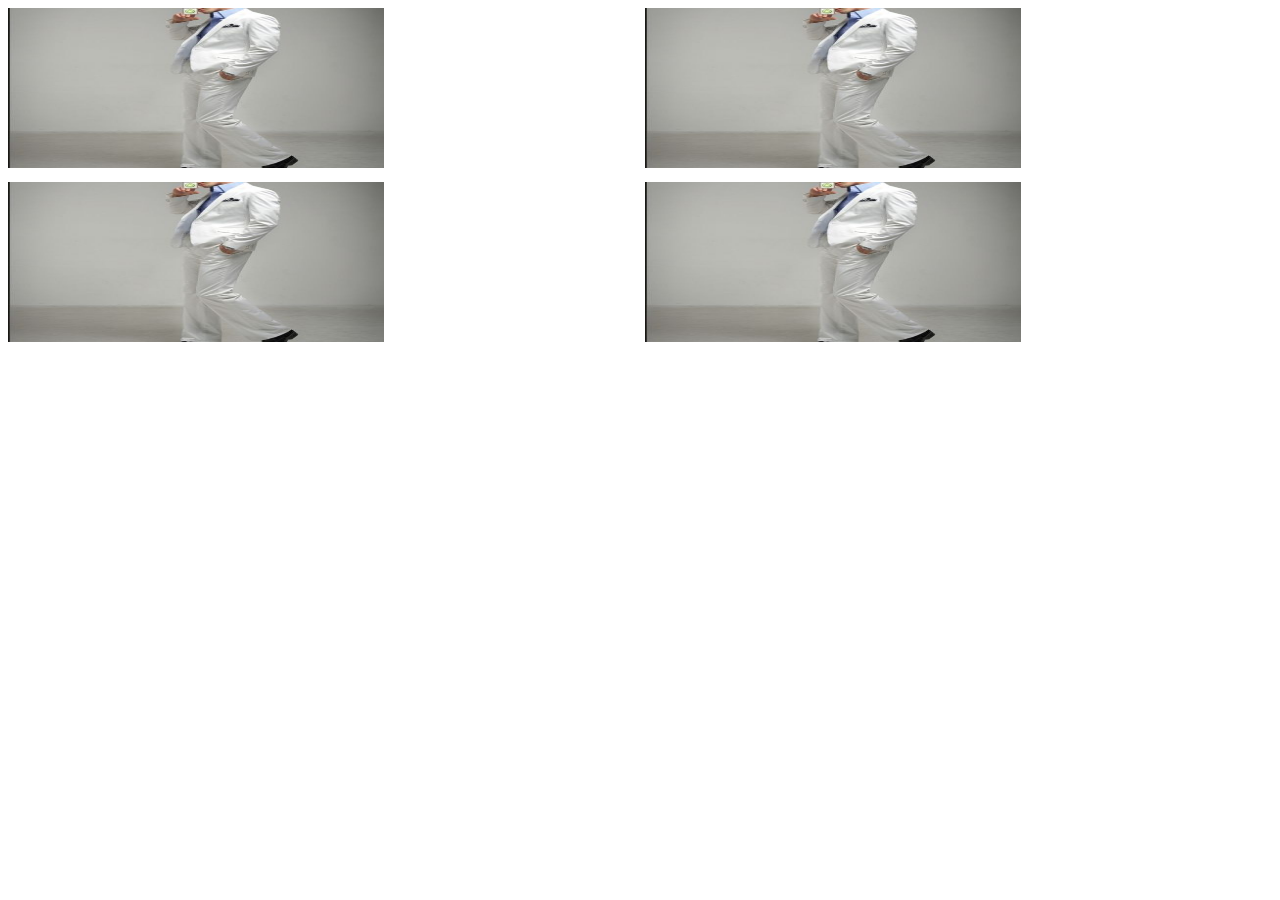
<file: index.html>
<!DOCTYPE html>
<html lang="en">
<head>
    <meta charset="UTF-8">
    <meta name="viewport" content="width=device-width, initial-scale=1.0">
    <title>LES GRID CSS</title>
    <link rel="stylesheet" href="style.css">
</head>
<body>
    <!--DEBUT LES GRID CSS-->
    <div class="grid_content">
        <div class="grid_item">
            <img src="image/m17.jpg" alt="">
        </div>
        <div class="grid_item">
            <img src="image/m17.jpg" alt="">
        </div>
        <div class="grid_item">
            <img src="image/m17.jpg" alt="">
        </div>
        <div class="grid_item">
            <img src="image/m17.jpg" alt="">
        </div>
    </div>
    <!--FIN LES GRID CSS-->
</body>
</html>
</file>
<file: style.css>
.grid_content{
    display: grid;
    grid-template-columns: repeat(2,1fr);
   
    gap: 10px;
}

.grid_item img{
  height: 10em;
  width: 60%;
  align-items: center;
  justify-content: center;
}
</file>
